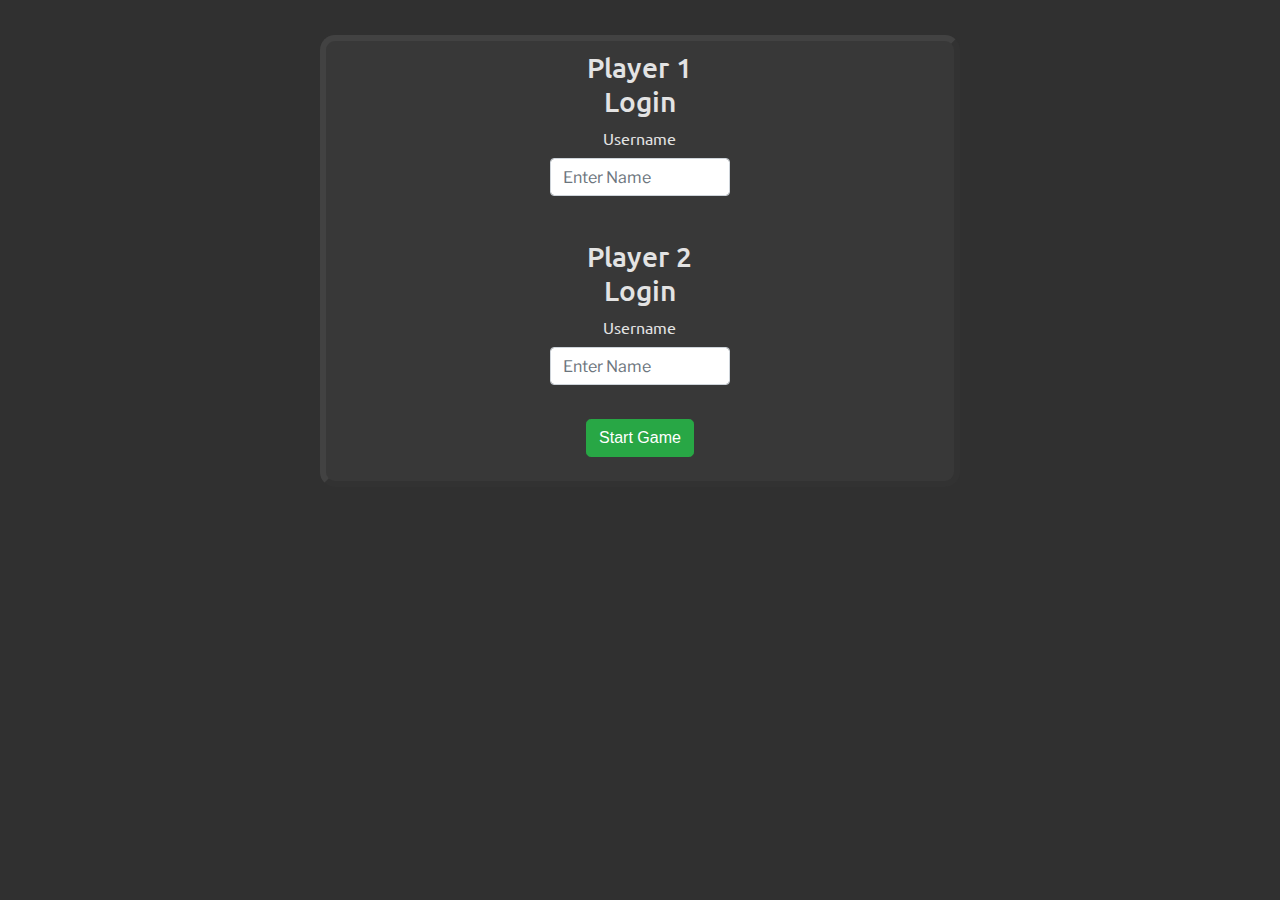
<file: index.html>
<!DOCTYPE html>
<html>

<head>
	<title>Guess The Word</title>

	<meta name="viewport" content="width=device-width, initial-scale=1">
	<link rel="stylesheet" href="https://maxcdn.bootstrapcdn.com/bootstrap/4.5.2/css/bootstrap.min.css">

	<script src="https://ajax.googleapis.com/ajax/libs/jquery/3.5.1/jquery.min.js"></script>

	<script src="https://cdnjs.cloudflare.com/ajax/libs/popper.js/1.16.0/umd/popper.min.js"></script>

	<script src="https://maxcdn.bootstrapcdn.com/bootstrap/4.5.2/js/bootstrap.min.js"></script>

	<link rel="preconnect" href="https://fonts.gstatic.com">
	<link href="https://fonts.googleapis.com/css2?family=Ubuntu&display=swap" rel="stylesheet">

	<link rel="preconnect" href="https://fonts.gstatic.com">
	<link href="https://fonts.googleapis.com/css2?family=Libre+Franklin&display=swap" rel="stylesheet">

	<link rel="stylesheet" type="text/css" href="game.css">

	<script src="login.js"></script>
</head>

<body>
	<center>
		<div class="login-area col-lg-6 col-md-8 col-sm-10 col-xs-12">
			<div class="col-lg-4 col-sm-8 col-xs-11 col-md-6 login_div1">
				<h3 class="ubuntu">Player 1 Login</h3>
				<label class="ubuntu">Username</label>
				<input class="form-control libre-franklin" type="text" id="name1" placeholder="Enter Name">
				<br>
			</div>
			<div class="col-lg-4 col-sm-8 col-xs-11 col-md-6 login_div2">
				<h3 class="ubuntu">Player 2 Login</h3>
				<label class="ubuntu">Username</label>
				<input class="form-control libre-franklin" type="text" id="name2" placeholder="Enter Name">
			</div>
			<br>
			<button class="btn btn-success rounded-lg" onclick="start()">Start Game</button>
			<br>
			<br>
		</div>
	</center>
</body>

</html>
</file>
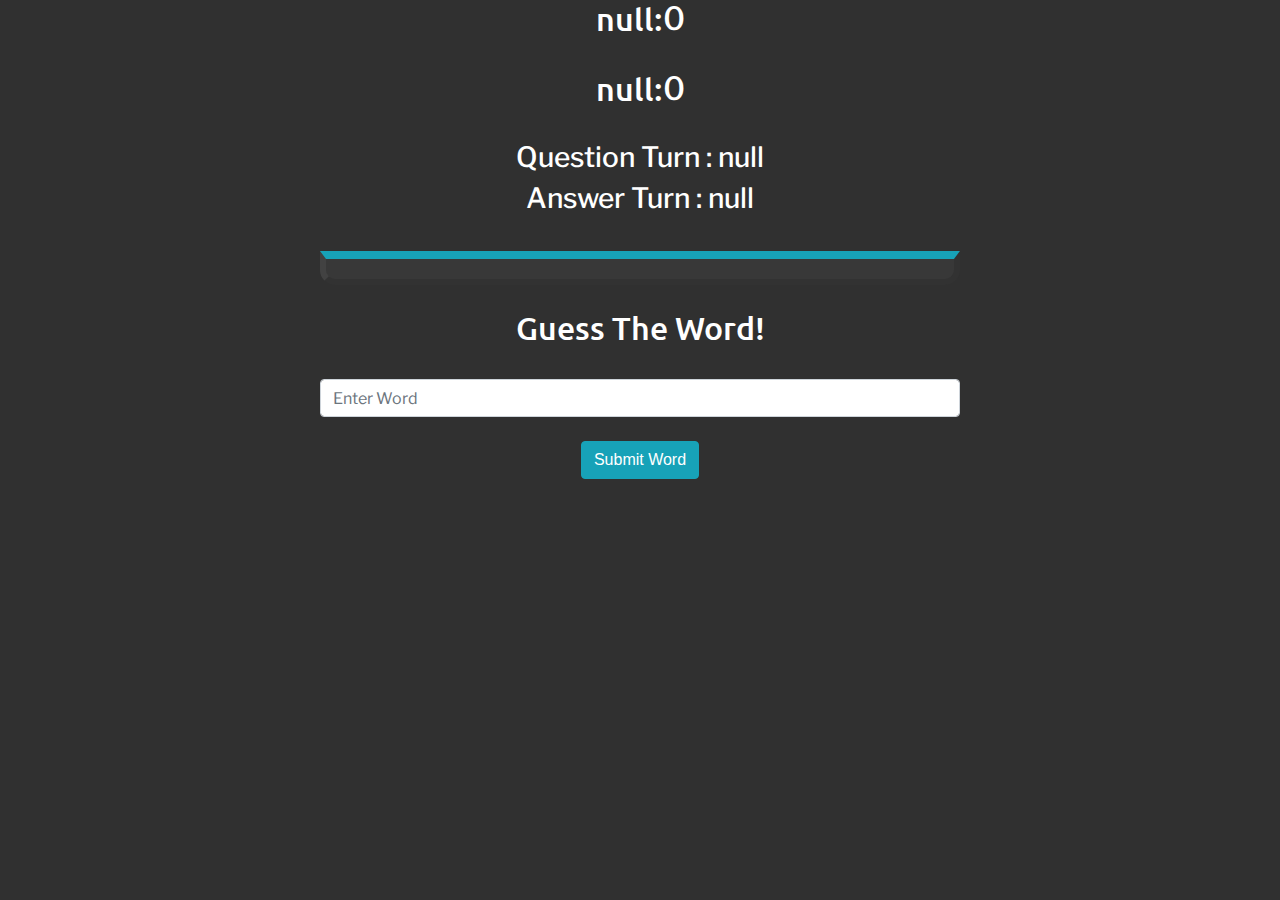
<file: game_page.html>
<!DOCTYPE html>
<html>

<head>
	<title>Guess The Word</title>

	<meta name="viewport" content="width=device-width, initial-scale=1">
	<link rel="stylesheet" href="https://maxcdn.bootstrapcdn.com/bootstrap/4.5.2/css/bootstrap.min.css">

	<script src="https://ajax.googleapis.com/ajax/libs/jquery/3.5.1/jquery.min.js"></script>

	<script src="https://cdnjs.cloudflare.com/ajax/libs/popper.js/1.16.0/umd/popper.min.js"></script>

	<script src="https://maxcdn.bootstrapcdn.com/bootstrap/4.5.2/js/bootstrap.min.js"></script>

	<link rel="preconnect" href="https://fonts.gstatic.com">
	<link href="https://fonts.googleapis.com/css2?family=Ubuntu&display=swap" rel="stylesheet">

	<link rel="preconnect" href="https://fonts.gstatic.com">
	<link href="https://fonts.googleapis.com/css2?family=Libre+Franklin&display=swap" rel="stylesheet">

	<link rel="preconnect" href="https://fonts.gstatic.com">
	<link href="https://fonts.googleapis.com/css2?family=KoHo&display=swap" rel="stylesheet">

	<link rel="stylesheet" href="game.css">
</head>

<body>
	<center>
		<div class="d-flex text-center justify-content-center">
			<h2 id="name1" class="ubuntu text-white">Agrim:<h2 id="score1" class="libre-franklin text-white">10</h2>
			</h2>
		</div>
		<br>
		<div class="d-flex text-center justify-content-center">
			<h2 id="name2" class="ubuntu text-white">Agrim2:<h2 id="score2" class="libre-franklin text-white">10</h2>
			</h2>
		</div>
		<br>
			<h3 id="question" class="libre-franklin text-white"></h3>
			<h3 id="answer" class="libre-franklin text-white"></h3>
		<div class="game-area col-lg-6 col-md-8 col-sm-10 col-xs-12" id="game-area">
		</div>
		<br>
		<h2 class="ubuntu text-white">Guess The Word!</h2>
		<br>
		<input class=" col-lg-6 col-md-8 col-sm-10 col-xs-12 form-control libre-franklin" id="word" placeholder="Enter Word">
		<br>
		<button class="btn btn-info" onclick="send()">Submit Word</button>
	</center>
	<script src="game_page.js"></script>
</body>
</file>
<file: game.css>
body
{
	background-color: #303030;
}

.login_div1 , .login_div2{
		padding: 10px;
		float: none;
}


#player1_name , #player2_name
{
	display: inline-block;
	margin-left: 20px;
}
#word
{
	width: 60%;
}
#word_display
{
	letter-spacing: 5px;
}
#output
{
background: white;
border-radius: 10px;
border-top: 10px solid #AA4465;
padding: 10px;
float: none;
text-align: left;
}
.ubuntu{
	font-family: 'Ubuntu',sans-serif;
}
.libre-franklin{
	font-family: 'Libre Franklin' ,sans-serif;
}
.login-area{
	background-color:#383838;
	border-top: #424242 solid 6px;
	border-left: #424242 solid 6px;
	border-bottom:#323232 solid 6px;
	border-right:#323232 solid 6px;
	color: #e3e3e3;
	border-radius: 15px;
	margin-top: 35px;
}
.text-white{
	color: #e3e3e3;
}
.koho{
	font-family: 'KoHo', sans-serif;
}
.game-area{
	border-top:#17a2b8 solid 8px;
	background-color:#383838;
	border-left: #424242 solid 6px;
	border-bottom:#323232 solid 6px;
	border-right:#323232 solid 6px;
	color: #e3e3e3;
	border-bottom-left-radius: 15px;
	border-bottom-right-radius: 15px;
	margin-top: 35px;
	padding: 10px;
}
</file>
